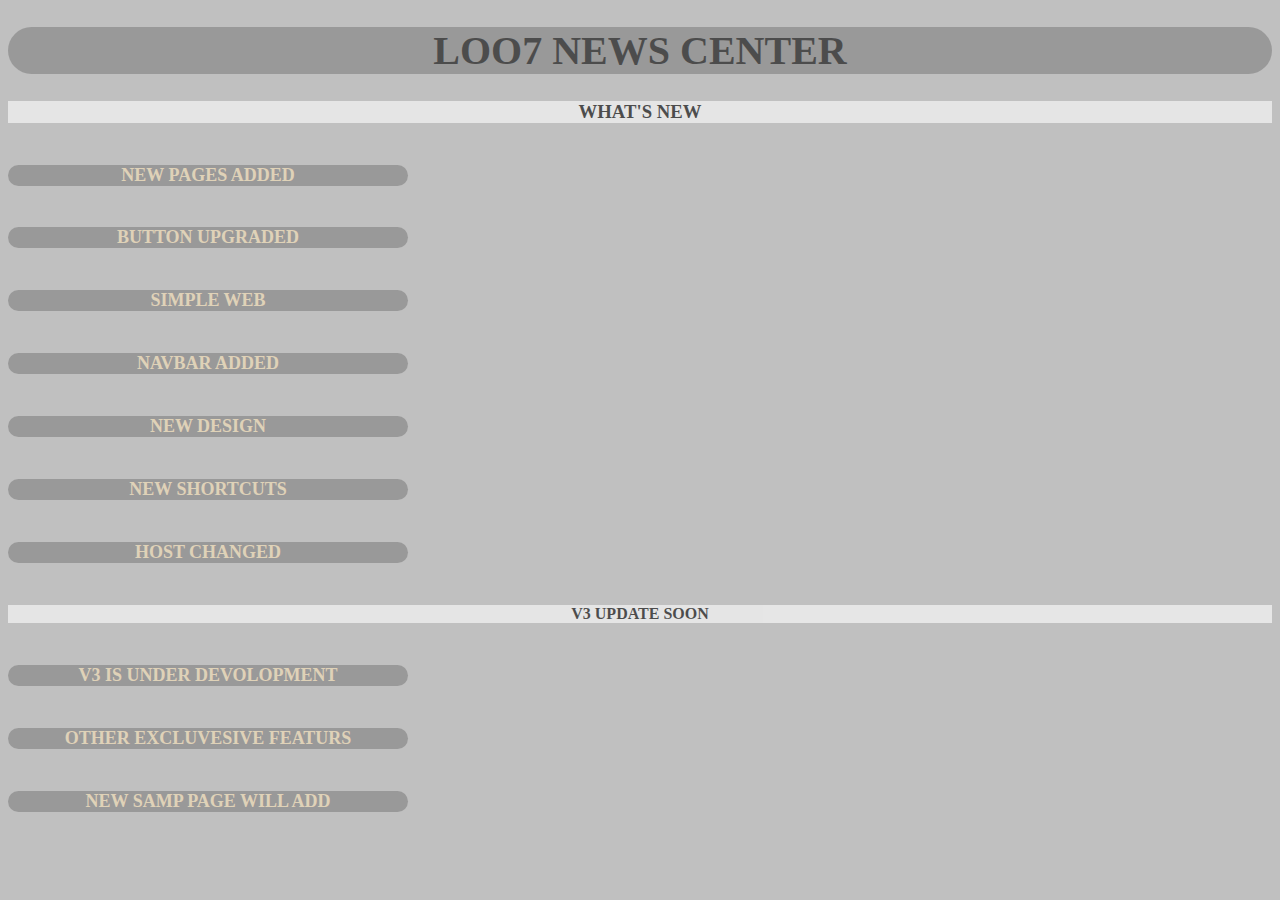
<file: fifth.html>
<!DOCTYPE html>
<html lang="en">
<head>
    <link rel="icon" href="img/loo7.png">
    <meta charset="UTF-8">
    <link rel="stylesheet" href="fifth.css">
    <meta name="viewport" content="width=device-width, initial-scale=1.0">
    <title>NEWS|loo7</title>
</head>
<body>
<div>
    <h1>LOO7 NEWS CENTER</h1>
    <h3>WHAT'S NEW</h3>
    <h6>NEW PAGES ADDED</h6>
    <h6>BUTTON UPGRADED</h6>
    <h6>SIMPLE WEB</h6>
    <h6>NAVBAR  ADDED</h6>
    <h6>NEW DESIGN</h6>
    <h6>NEW SHORTCUTS</h6>
    <h6>HOST CHANGED</h6>
</div
    ><h4>V3 UPDATE SOON</h4>
    <h6>V3 IS UNDER DEVOLOPMENT</h6>
    <h6>OTHER EXCLUVESIVE FEATURS</h6>
    <h6>NEW SAMP PAGE WILL ADD</h6>

</body>
</html>
</file>
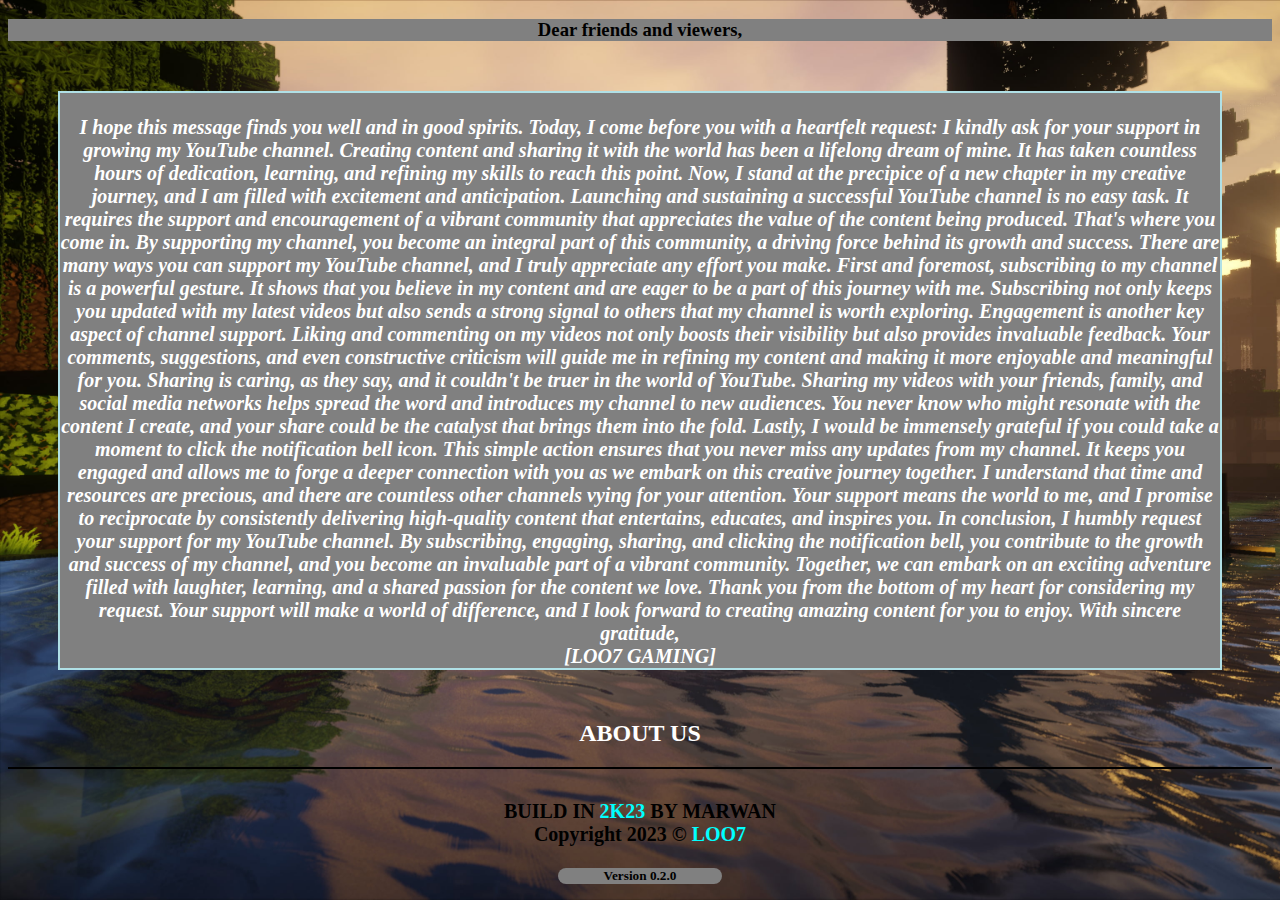
<file: fourth.html>
<!DOCTYPE html>
<html lang="en">
<head>
    <link rel="icon" href="img/loo7.png">
    <meta charset="UTF-8">
    <link rel="stylesheet" href="fourth.css">
    <meta name="viewport" content="width=device-width, initial-scale=1.0">
    <title>ABOUT US|loo7admin</title>
</head>
<body>
    <center>
    <H3 style="background-color: grey;">Dear friends and viewers,</H3>
            <p style="color: white;font-size: 15pxpx;background-color: grey;font-style: italic;font-weight: bolder;font-size: 20px;"><br>
            I hope this message finds you well and in good spirits. Today, I come before you with a heartfelt request: I kindly ask for your support in growing my YouTube channel.             
            Creating content and sharing it with the world has been a lifelong dream of mine. It has taken countless hours of dedication, learning, and refining my skills to reach this point. Now, I stand at the precipice of a new chapter in my creative journey, and I am filled with excitement and anticipation.             
            Launching and sustaining a successful YouTube channel is no easy task. It requires the support and encouragement of a vibrant community that appreciates the value of the content being produced. That's where you come in. By supporting my channel, you become an integral part of this community, a driving force behind its growth and success.           
            There are many ways you can support my YouTube channel, and I truly appreciate any effort you make. First and foremost, subscribing to my channel is a powerful gesture. It shows that you believe in my content and are eager to be a part of this journey with me. Subscribing not only keeps you updated with my latest videos but also sends a strong signal to others that my channel is worth exploring.           
            Engagement is another key aspect of channel support. Liking and commenting on my videos not only boosts their visibility but also provides invaluable feedback. Your comments, suggestions, and even constructive criticism will guide me in refining my content and making it more enjoyable and meaningful for you.           
            Sharing is caring, as they say, and it couldn't be truer in the world of YouTube. Sharing my videos with your friends, family, and social media networks helps spread the word and introduces my channel to new audiences. You never know who might resonate with the content I create, and your share could be the catalyst that brings them into the fold.           
            Lastly, I would be immensely grateful if you could take a moment to click the notification bell icon. This simple action ensures that you never miss any updates from my channel. It keeps you engaged and allows me to forge a deeper connection with you as we embark on this creative journey together.       
            I understand that time and resources are precious, and there are countless other channels vying for your attention. Your support means the world to me, and I promise to reciprocate by consistently delivering high-quality content that entertains, educates, and inspires you.           
            In conclusion, I humbly request your support for my YouTube channel. By subscribing, engaging, sharing, and clicking the notification bell, you contribute to the growth and success of my channel, and you become an invaluable part of a vibrant community. Together, we can embark on an exciting adventure filled with laughter, learning, and a shared passion for the content we love.           
            Thank you from the bottom of my heart for considering my request. Your support will make a world of difference, and I look forward to creating amazing content for you to enjoy.
            With sincere gratitude,<br>    
            [LOO7 GAMING]</p>
            <h2 class="about" style="color: white;">ABOUT US</h2>
        <nav style="height: 2px;width: 100%;background: black;margin-top: 10px;"></nav><br>
            <h1 class="build">BUILD IN <strong style="color: aqua;">2K23</strong> BY MARWAN<br>Copyright 2023 © <strong style="color: aqua;">LOO7</strong></h1>
            <h5 style="background-color: grey;border-radius: 80px;width: 13%;">Version 0.2.0</h5>
            
        </center>
</body>
</html>
</file>
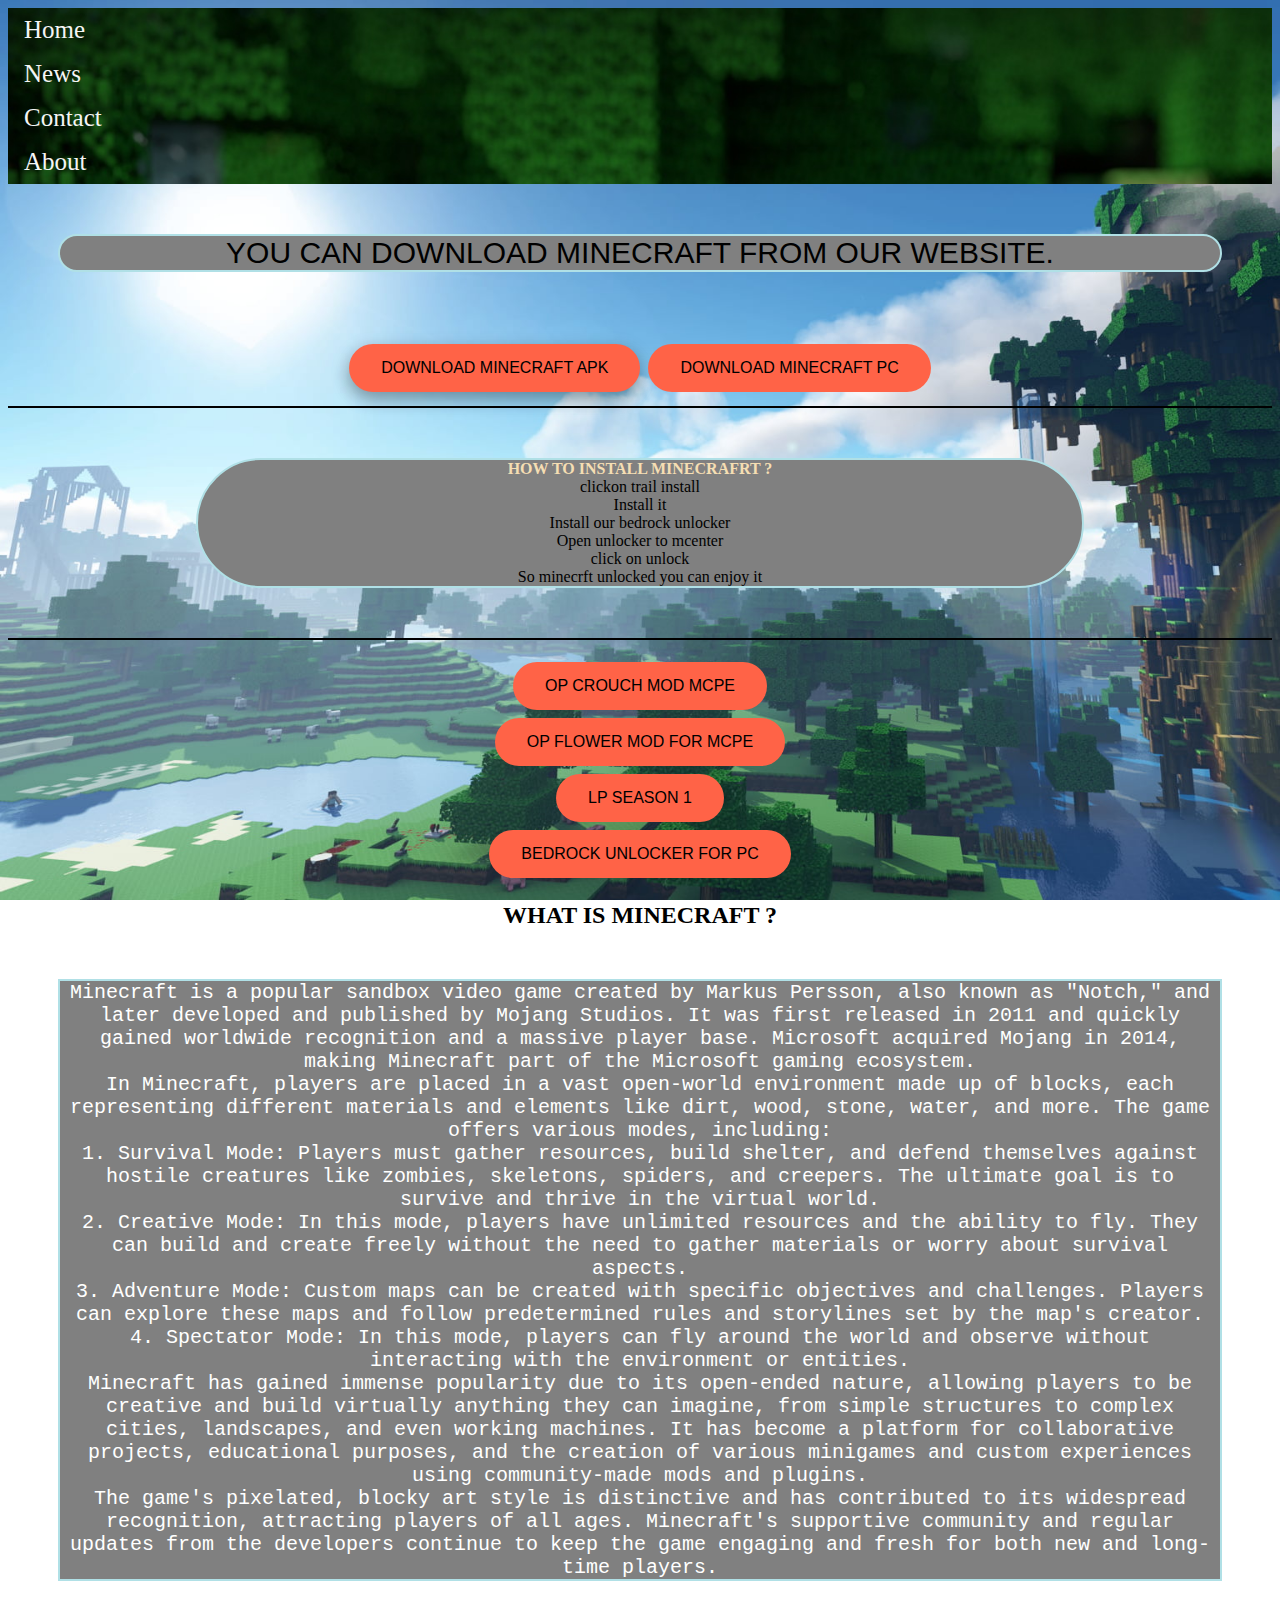
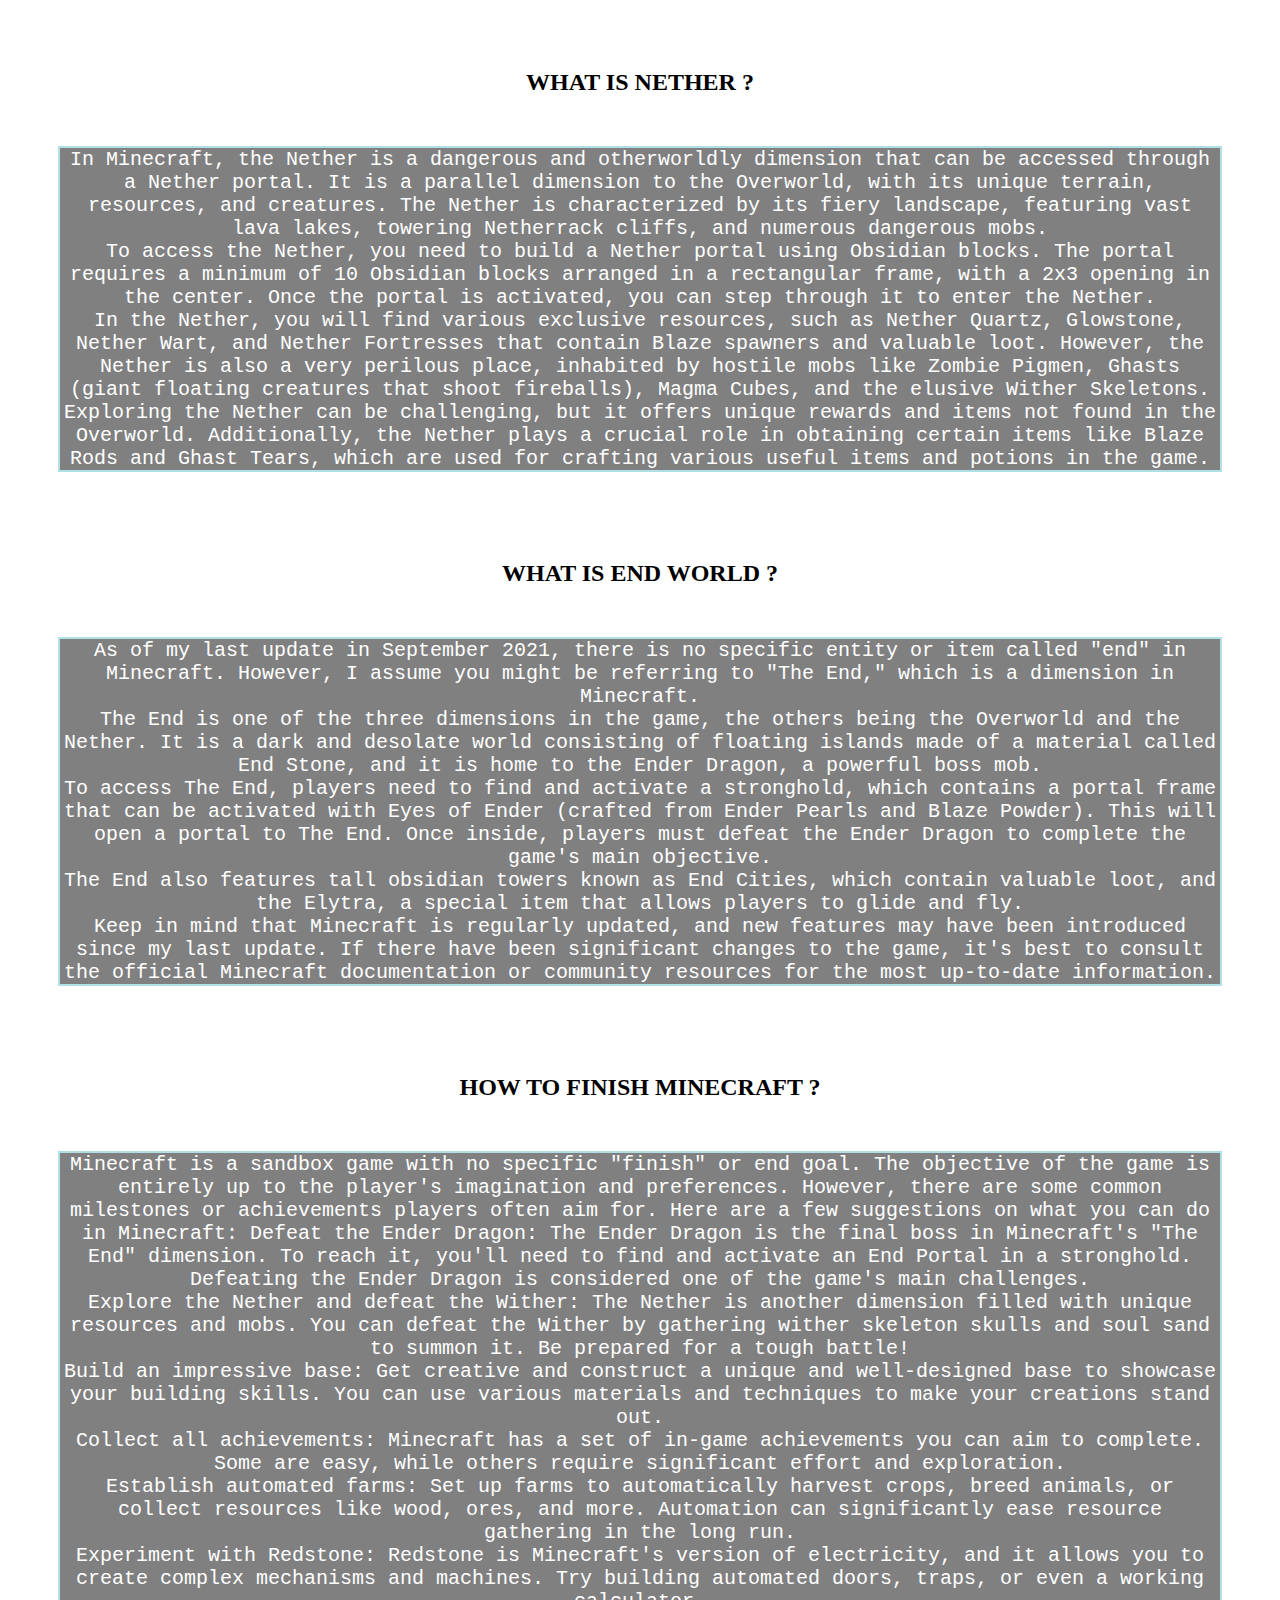
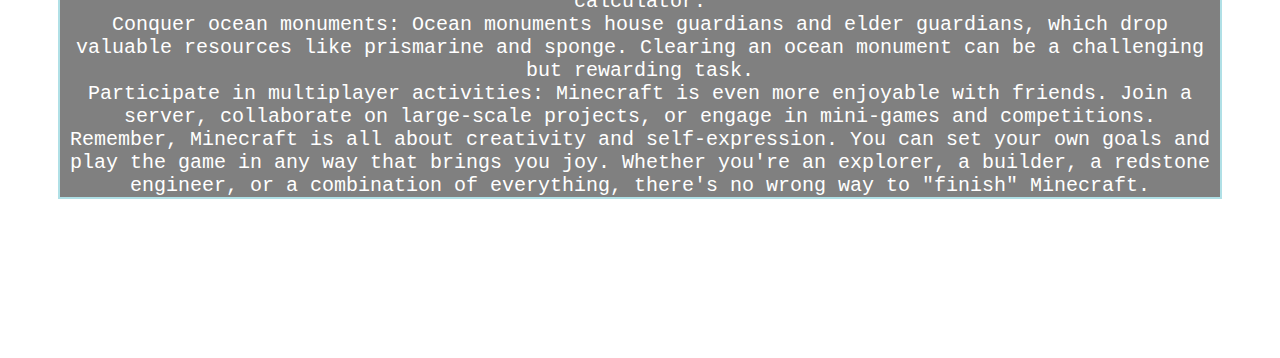
<file: second.html>
<!DOCTYPE html>
<html lang="en">
<head>
    <link rel="icon" href="img/loo7.png">
    <link rel="stylesheet" href="second.css">
    <meta charset="UTF-8">
    <meta name="viewport" content="width=device-width, initial-scale=1.0">
    <title>MINECRAFT|loo7</title>
</head>
<body>

    <ul>
        <li class="navbar"><a href="index.html" style="color: whitesmoke;">Home</a></li>
        <li class="navbar"><a href="fifth.html" style="color: whitesmoke;">News</a></li>
        <li class="navbar"><a href="intex.html" style="color: whitesmoke;">Contact</a></li>
        <li class="navbar"><a href="fourth.html" style="color: whitesmoke;">About</a></li>
    </ul>
    <center>
    
    <p style="font-size: 30px; background-color: grey;font-family: 'Franklin Gothic Medium', 'Arial Narrow', Arial, sans-serif;border-radius: 100px;">YOU CAN DOWNLOAD MINECRAFT FROM OUR WEBSITE.</p><br>
    
        <a href="https://mcpedl.org/minecraft-pe-1-20-30-21-apk/"><button class="button button1">DOWNLOAD MINECRAFT APK</button></a>
        <a href="https://www.microsoft.com/store/productid/9NBLGGH2JHXJ?ocid=pdpshare"><button class="button button2">DOWNLOAD MINECRAFT PC</button></a> 
        <nav style="height: 2px;width: 100%;background: black;margin-top: 10px;"></nav>
        <p style="background-color: grey;width: 70%;border-radius: 100px;">
            <strong style="color: wheat;">HOW TO INSTALL MINECRAFRT ?</strong> <br>
            clickon trail install<br>
            Install it<br>
            Install our bedrock unlocker<br>
            Open unlocker to mcenter<br>
            click on unlock<br>
            So minecrft unlocked you can enjoy it<br>
        </p>
        <nav style="height: 2px;width: 100%;background: black;margin-top: 10px;"></nav>
        <br>
        <a href="https://drive.google.com/file/d/10wb9bmL7Mm8USUQNGpX4Ik_KzlUneOh3/view?usp=sharing"><button class="button button2">OP CROUCH MOD MCPE</button></a><br>
        <a href="https://drive.google.com/file/d/10hwYOp04ZF-qvu-22xMlm0G-4zFPVPVh/view?usp=drive_link"><button class="button button2">OP FLOWER MOD FOR MCPE</button></a><br>
        <a href="https://drive.google.com/file/d/15lFlmBNGVBo0k-IKJauK5U7k6BpD2dlX/view?usp=sharing"><button class="button button2">LP SEASON 1</button></a><br>
        <a href="https://drive.google.com/file/d/1NT78aR7zDd-b6t_rZt9uS8WXMQ95vSbC/view?usp=drive_link"><button class="button button2">BEDROCK UNLOCKER FOR PC</button></a>
        <br>

        <h2>WHAT IS MINECRAFT ?</h2>
        <P class="mc">Minecraft is a popular sandbox video game created by Markus Persson, also known as "Notch," and later developed and published by Mojang Studios. It was first released in 2011 and quickly gained worldwide recognition and a massive player base. Microsoft acquired Mojang in 2014, making Minecraft part of the Microsoft gaming ecosystem.<br>    
            In Minecraft, players are placed in a vast open-world environment made up of blocks, each representing different materials and elements like dirt, wood, stone, water, and more. The game offers various modes, including:<br>           
            1. Survival Mode: Players must gather resources, build shelter, and defend themselves against hostile creatures like zombies, skeletons, spiders, and creepers. The ultimate goal is to survive and thrive in the virtual world.<br>            
            2. Creative Mode: In this mode, players have unlimited resources and the ability to fly. They can build and create freely without the need to gather materials or worry about survival aspects.<br>            
            3. Adventure Mode: Custom maps can be created with specific objectives and challenges. Players can explore these maps and follow predetermined rules and storylines set by the map's creator.<br>            
            4. Spectator Mode: In this mode, players can fly around the world and observe without interacting with the environment or entities.<br>          
            Minecraft has gained immense popularity due to its open-ended nature, allowing players to be creative and build virtually anything they can imagine, from simple structures to complex cities, landscapes, and even working machines. It has become a platform for collaborative projects, educational purposes, and the creation of various minigames and custom experiences using community-made mods and plugins.<br>           
            The game's pixelated, blocky art style is distinctive and has contributed to its widespread recognition, attracting players of all ages. Minecraft's supportive community and regular updates from the developers continue to keep the game engaging and fresh for both new and long-time players.<br>
        </P>
        
        <br>
        <h2>WHAT IS NETHER ?</h2>
        <p class="nether">In Minecraft, the Nether is a dangerous and otherworldly dimension that can be accessed through a Nether portal. It is a parallel dimension to the Overworld, with its unique terrain, resources, and creatures. The Nether is characterized by its fiery landscape, featuring vast lava lakes, towering Netherrack cliffs, and numerous dangerous mobs.<br>
            To access the Nether, you need to build a Nether portal using Obsidian blocks. The portal requires a minimum of 10 Obsidian blocks arranged in a rectangular frame, with a 2x3 opening in the center. Once the portal is activated, you can step through it to enter the Nether.<br>
            In the Nether, you will find various exclusive resources, such as Nether Quartz, Glowstone, Nether Wart, and Nether Fortresses that contain Blaze spawners and valuable loot. However, the Nether is also a very perilous place, inhabited by hostile mobs like Zombie Pigmen, Ghasts (giant floating creatures that shoot fireballs), Magma Cubes, and the elusive Wither Skeletons.<br>
            Exploring the Nether can be challenging, but it offers unique rewards and items not found in the Overworld. Additionally, the Nether plays a crucial role in obtaining certain items like Blaze Rods and Ghast Tears, which are used for crafting various useful items and potions in the game.<br>
        </p>
        
        <br>
        <H2>WHAT IS END WORLD ?</H2>
        <p class="nether">As of my last update in September 2021, there is no specific entity or item called "end" in Minecraft. However, I assume you might be referring to "The End," which is a dimension in Minecraft.<br>
            The End is one of the three dimensions in the game, the others being the Overworld and the Nether. It is a dark and desolate world consisting of floating islands made of a material called End Stone, and it is home to the Ender Dragon, a powerful boss mob.<br>
            To access The End, players need to find and activate a stronghold, which contains a portal frame that can be activated with Eyes of Ender (crafted from Ender Pearls and Blaze Powder). This will open a portal to The End. Once inside, players must defeat the Ender Dragon to complete the game's main objective.<br>
            The End also features tall obsidian towers known as End Cities, which contain valuable loot, and the Elytra, a special item that allows players to glide and fly.<br>
            Keep in mind that Minecraft is regularly updated, and new features may have been introduced since my last update. If there have been significant changes to the game, it's best to consult the official Minecraft documentation or community resources for the most up-to-date information.<br>
        </p>
        
        <br>
        <H2>HOW TO FINISH MINECRAFT ?</H2>
        <P class="nether">Minecraft is a sandbox game with no specific "finish" or end goal. The objective of the game is entirely up to the player's imagination and preferences. However, there are some common milestones or achievements players often aim for. Here are a few suggestions on what you can do in Minecraft:<r></r>
            Defeat the Ender Dragon: The Ender Dragon is the final boss in Minecraft's "The End" dimension. To reach it, you'll need to find and activate an End Portal in a stronghold. Defeating the Ender Dragon is considered one of the game's main challenges.<br> 
            Explore the Nether and defeat the Wither: The Nether is another dimension filled with unique resources and mobs. You can defeat the Wither by gathering wither skeleton skulls and soul sand to summon it. Be prepared for a tough battle!<br>         
            Build an impressive base: Get creative and construct a unique and well-designed base to showcase your building skills. You can use various materials and techniques to make your creations stand out.<br>          
            Collect all achievements: Minecraft has a set of in-game achievements you can aim to complete. Some are easy, while others require significant effort and exploration.<br>           
            Establish automated farms: Set up farms to automatically harvest crops, breed animals, or collect resources like wood, ores, and more. Automation can significantly ease resource gathering in the long run.<br>          
            Experiment with Redstone: Redstone is Minecraft's version of electricity, and it allows you to create complex mechanisms and machines. Try building automated doors, traps, or even a working calculator.<br>           
            Conquer ocean monuments: Ocean monuments house guardians and elder guardians, which drop valuable resources like prismarine and sponge. Clearing an ocean monument can be a challenging but rewarding task.<br>           
            Participate in multiplayer activities: Minecraft is even more enjoyable with friends. Join a server, collaborate on large-scale projects, or engage in mini-games and competitions.<br>           
            Remember, Minecraft is all about creativity and self-expression. You can set your own goals and play the game in any way that brings you joy. Whether you're an explorer, a builder, a redstone engineer, or a combination of everything, there's no wrong way to "finish" Minecraft.</P>
        <br>
</center>   
<nav></nav>
</body>
</html>
</file>
<file: fifth.css>
body{
    background-color:rgb(192,192,192);opacity:0.6;
}
h1{
    text-align: center;
    font-style: initial;
    font-weight: bold;
    background-color: gray;
    border-radius: 80px;
    font-size: 40px;
}
p{
    border: 2px solid powderblue;
    margin: 50px;
}
h3{
    color: black;
    text-align: center;
    background-color: white;
}
h6{
    color: wheat;
    background-color: grey;
    font-size: large;
    text-align: center;
    width: 400px;
    border-radius: 80px;
}
h4{
    color: black;
    text-align: center;
    background-color: white;
}
</file>
<file: fourth.css>
body{
    background-image: url(img/wallpaperflare.com_wallpaper\ \(4\).jpg);
    background-repeat: no-repeat;background-attachment: fixed;background-size: cover;
}
.build{
    font-size: 20px;
}
p {
    border: 2px solid powderblue;
    margin: 50px;
  }
</file>
<file: second.css>
body{
    background-image: url(img/mc.jpg);
    background-repeat: no-repeat;background-attachment: fixed;background-size: cover;
}
.button {
    background-color: tomato;
    border: none;
    color: black;
    padding: 15px 32px;
    text-align: center;
    text-decoration: none;
    display: inline-block;
    font-size: 16px;
    margin: 4px 2px;
    cursor: pointer;
    -webkit-transition-duration: 0.4s; /* Safari */
    transition-duration: 0.4s;
    border-radius: 50Px;
}
.button1 {
    box-shadow: 0 8px 16px 0 rgba(0,0,0,0.2), 0 6px 20px 0 rgba(0,0,0,0.19);
}
  
.button2:hover {
    box-shadow: 0 12px 16px 0 rgba(0,0,0,0.24),0 17px 50px 0 rgba(0,0,0,0.19);
}
.nether{
    text-align: center;
    color: white;
    font-size: 20px;
    font-family: monospace;
    background-color: grey;
}
.mc{
    text-align: center;
    color: white;
    font-size: 20px;
    font-family: monospace;
    background-color: grey;
}
.div2 {
    width: 120px;
    height: 20px;
    background: gray;
    transition: width 1s;
    border-radius: 100px;
}
div:hover {
    width: 100%;
}
h1{
    color: white;
    font-size: 40px;
    font-family: 'Franklin Gothic Medium', 'Arial Narrow', Arial, sans-serif;
    font-weight: 100px;
}
p{
    border: 2px solid powderblue;
    margin: 50px;
}
ul {
    list-style-type: none;
    margin: 0;
    padding: 0;
    width: 100%;
}
li a {
    display: block;
    color: #000;
    padding: 8px 16px;
    text-decoration: none;
}
  
  /* Change the link color on hover */
li a:hover {
    background-color: #555;
    color: white;
}
.navbar{
    background-image: url(img/246223.jpg);
    background-repeat: no-repeat;background-attachment: fixed;background-size: cover;
    font-size: 25px;
    color: whitesmoke;
    width: 100%;
    font-kerning: inherit;
    font-display: 100px;
}
</file>
